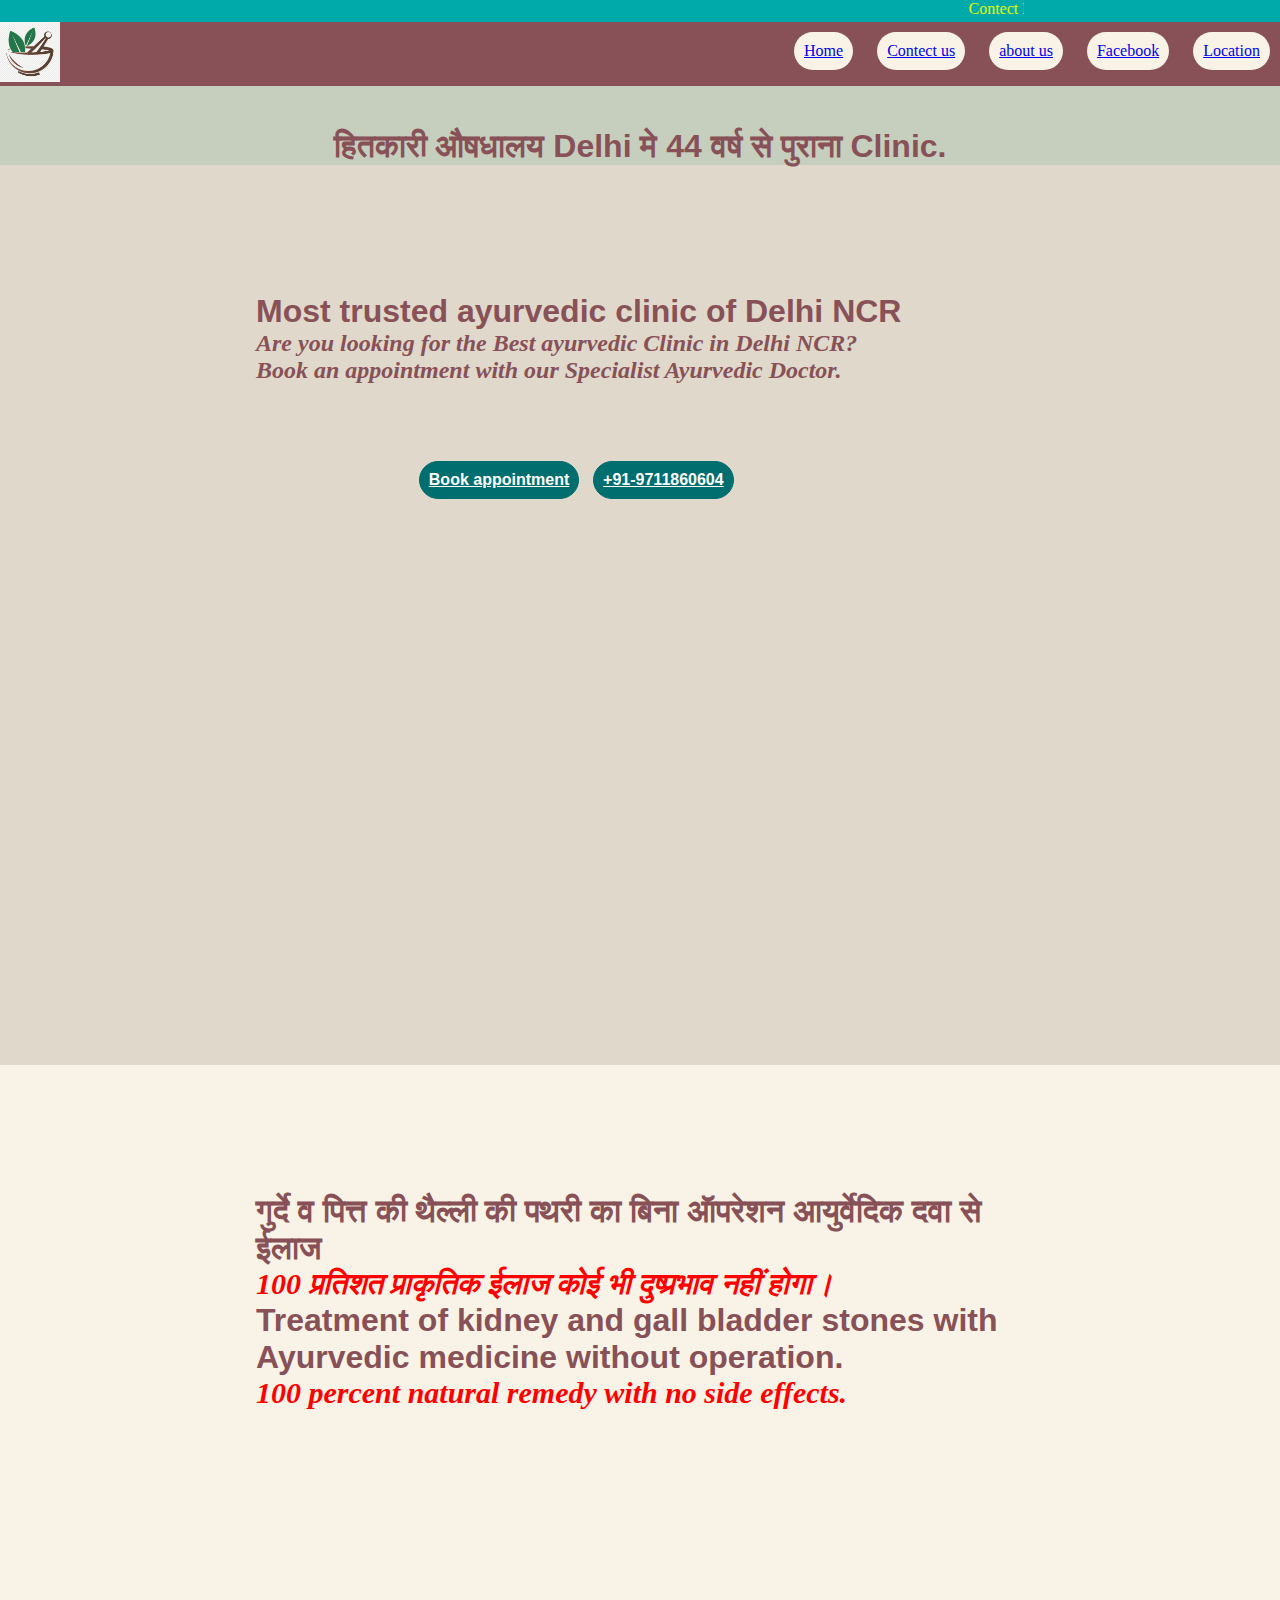
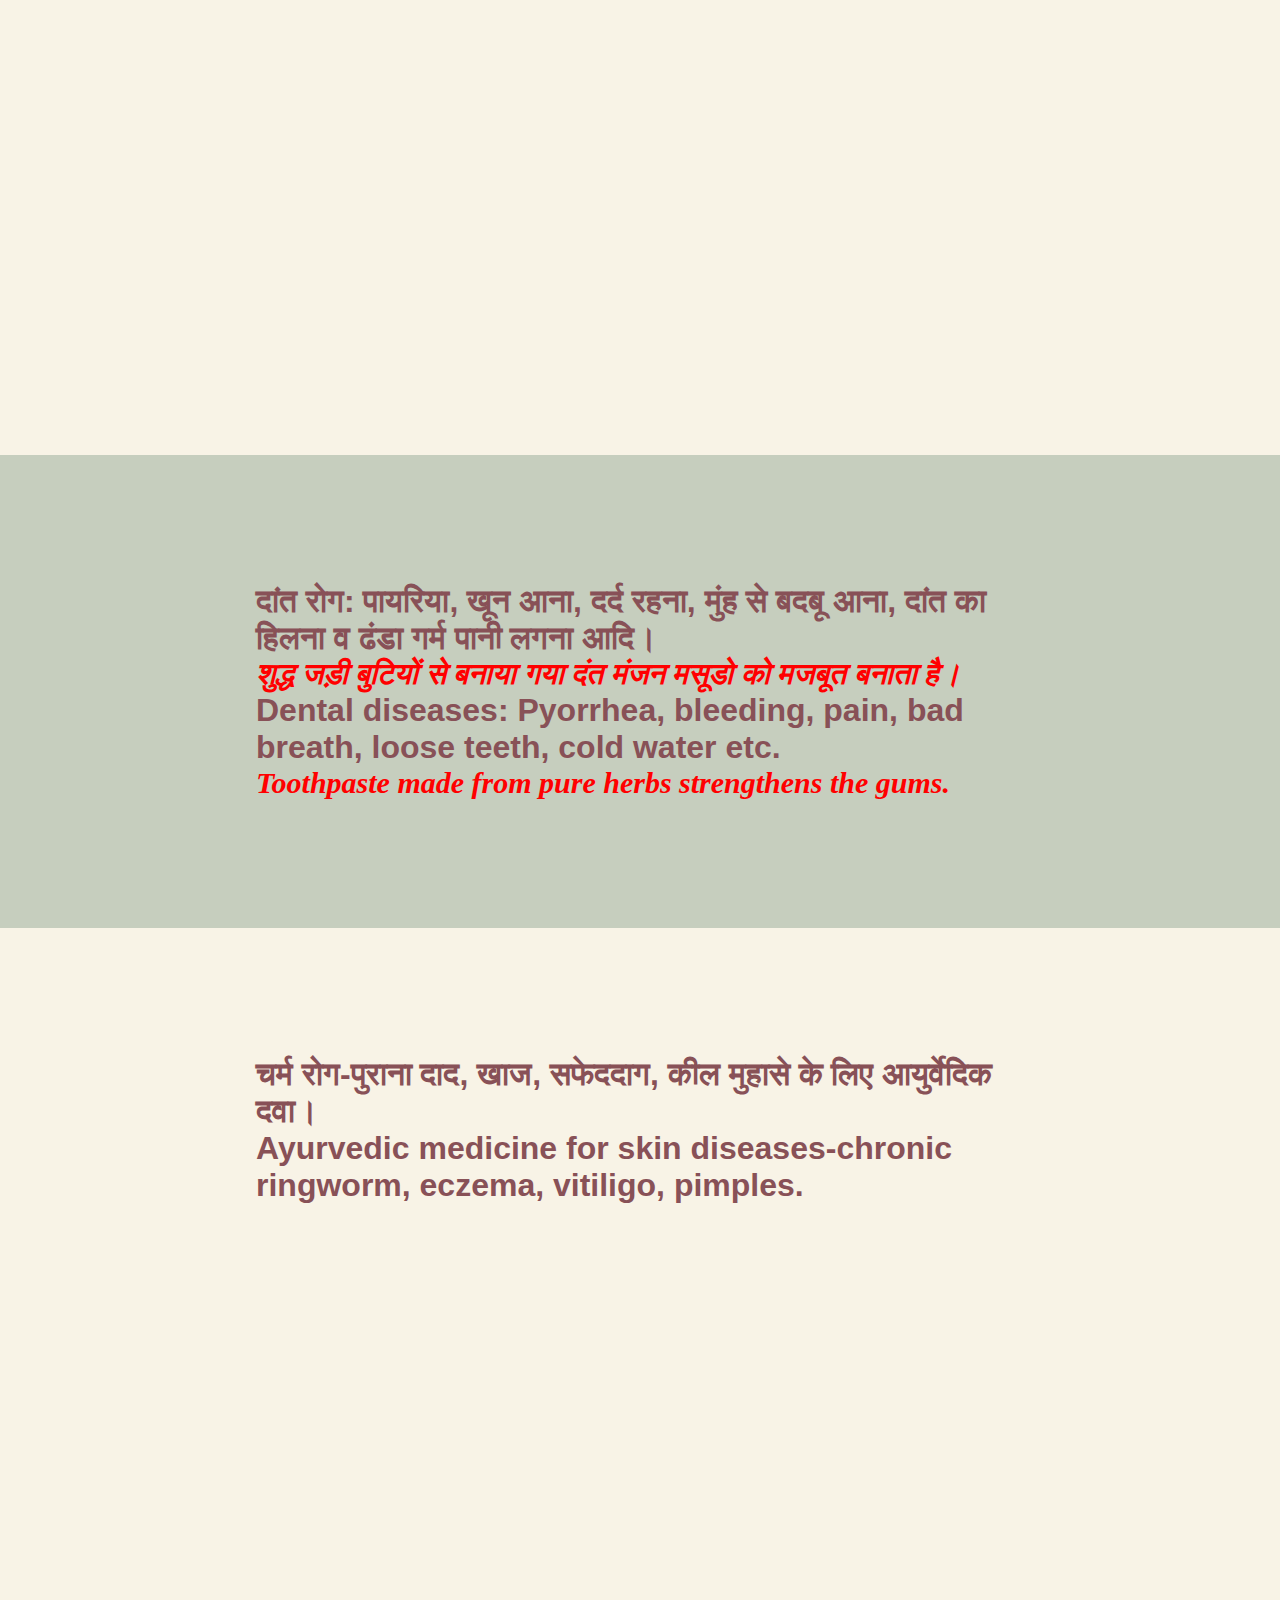
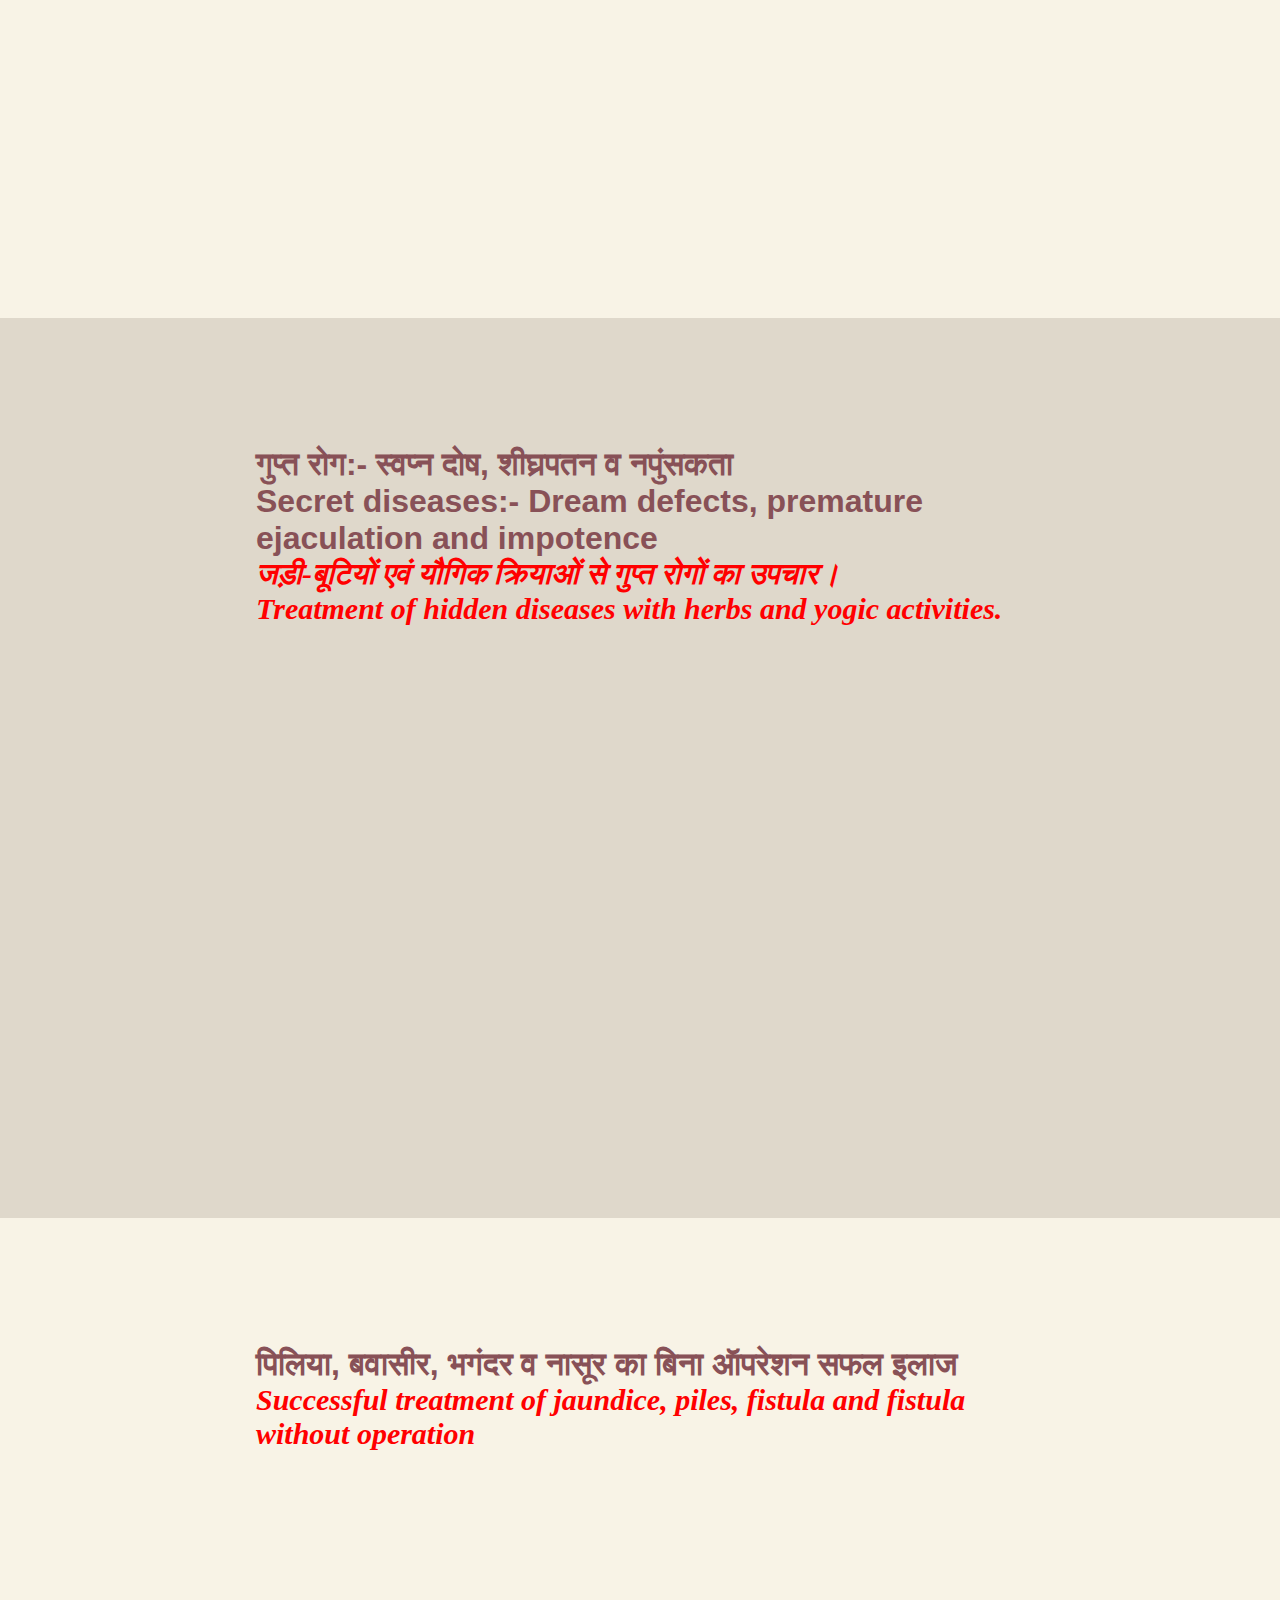
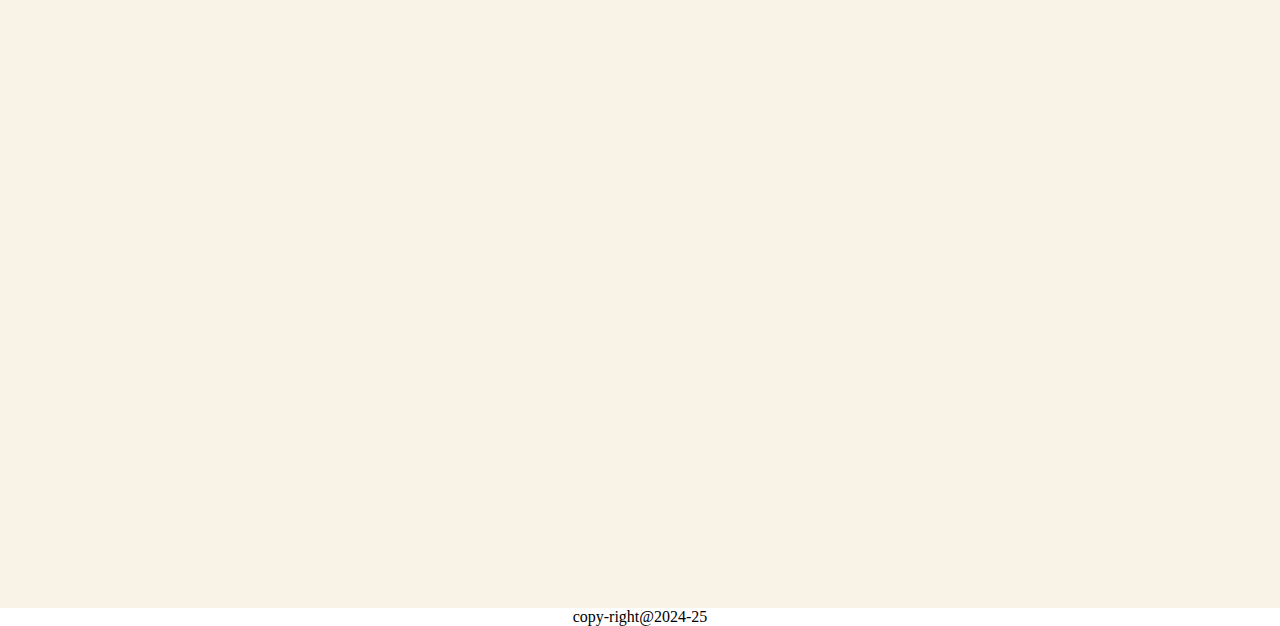
<file: index.html>
<!DOCTYPE html>
<html lang="en">
<head>
    <meta charset="UTF-8">
    <meta name="description" content="पथरी,स्वप्न दोष, शीघ्रपतन, नपुंसकता पिलिया, बवासीर">
    <meta name="viewport" content="width=device-width, initial-scale=1.0">
    <link rel="stylesheet" href="style.css">
    <title>हितकारी औषधालय</title>
</head>
<body>
    <header class="Navigation">
        <div class="contect">
            <p><Marquee>Contect Number: +919711860604 Reg. no:36568</Marquee></p>
        </div>
                <img src="123.png" alt="logo" class="logo">
            <nav>
             <ul class="nav">
                <li class="one"><a href="index.html">Home</a></li>
                <li class="one"><a href="contectus.html">Contect us</a></li>
                <li class="one"><a href="aboutus.html">about us</a></li>
                <li class="one"><a href="https://www.facebook.com/profile.php?id=61556641696566">Facebook</a></li>
                <li class="one"><a href="https://www.google.com/maps/place/Hitkari+Oshdhaly/@28.6138447,76.9763601,17z/data=!3m1!4b1!4m6!3m5!1s0x390d0fc4e3080fb9:0x81a82d4c45a91e9c!8m2!3d28.61384!4d76.978935!16s%2Fg%2F1ptzvn41k?entry=ttu">Location</a></li>
            </ul>
            </nav>
        </header>
        <main id="F">
            <div class="N">
                <H1>हितकारी औषधालय Delhi मे 44 वर्ष से पुराना Clinic.</H1>
            </div>
        <div class="F">
            <div class="S">
                    <h1 class="C">Most trusted ayurvedic clinic of Delhi NCR</h1>
                    <p>Are you looking for the Best ayurvedic Clinic in Delhi NCR?</p>
                    <p>Book an appointment with our Specialist Ayurvedic Doctor.</p>
                    <div class="T">
                        <a href="contectus.html">Book appointment</a>
                        <a href="9711860604">+91-9711860604</a>
                    </div>
            </div>
        </div>
    <div class="NF">
        <div class="NS">
            <h1 class="C">गुर्दे व पित्त की थैल्ली की पथरी का बिना ऑपरेशन आयुर्वेदिक दवा से ईलाज</h1>
            <p class="YC">100 प्रतिशत प्राकृतिक ईलाज कोई भी दुष्प्रभाव नहीं होगा।</p>
            <h1>Treatment of kidney and gall bladder stones with Ayurvedic medicine without operation.</h1>
            <p class="YC">100 percent natural remedy with no side effects.</p>
        </div>
    </div>
    <div class="NT">
        <div class="NFO">
            <h1 class="NewColor">दांत रोग: पायरिया, खून आना, दर्द रहना, मुंह से बदबू आना, दांत का हिलना व ढंडा गर्म पानी लगना आदि।</h1>
            <p class="YC">शुद्ध जड़ी बुटियों से बनाया गया दंत मंजन मसूडो को मजबूत बनाता है।</p>
            <h1 class="NewColor">Dental diseases: Pyorrhea, bleeding, pain, bad breath, loose teeth, cold water etc.</h1>
            <p class="YC">Toothpaste made from pure herbs strengthens the gums.</p>
        </div>
    </div>
    <div class="NF">
        <div>
            <H1>चर्म रोग-पुराना दाद, खाज, सफेददाग, कील मुहासे के लिए आयुर्वेदिक दवा। </H1>
            <h1>Ayurvedic medicine for skin diseases-chronic ringworm, eczema, vitiligo, pimples.</h1>
        </div>
    </div>
    <div class="F">
        <div>
            <H1>गुप्त रोग:- स्वप्न दोष, शीघ्रपतन व नपुंसकता <br>
                 Secret diseases:- Dream defects, premature ejaculation and impotence</H1>
            <p class="YC">
                जड़ी-बूटियों एवं यौगिक क्रियाओं से गुप्त रोगों का उपचार। <br>
                Treatment of hidden diseases with herbs and yogic activities. 
            </p>
        </div>
    </div>
    <div class="NF">
        <div>
            <H1>पिलिया, बवासीर, भगंदर व नासूर का  बिना ऑपरेशन सफल इलाज</H1>
            <p class="YC">
                Successful treatment of jaundice, piles, fistula and fistula without operation
            </p>
        </div>
    </div>
    </main>
    <p style="text-align: center;">copy-right@2024-25</p>
</body>
</html>
</file>
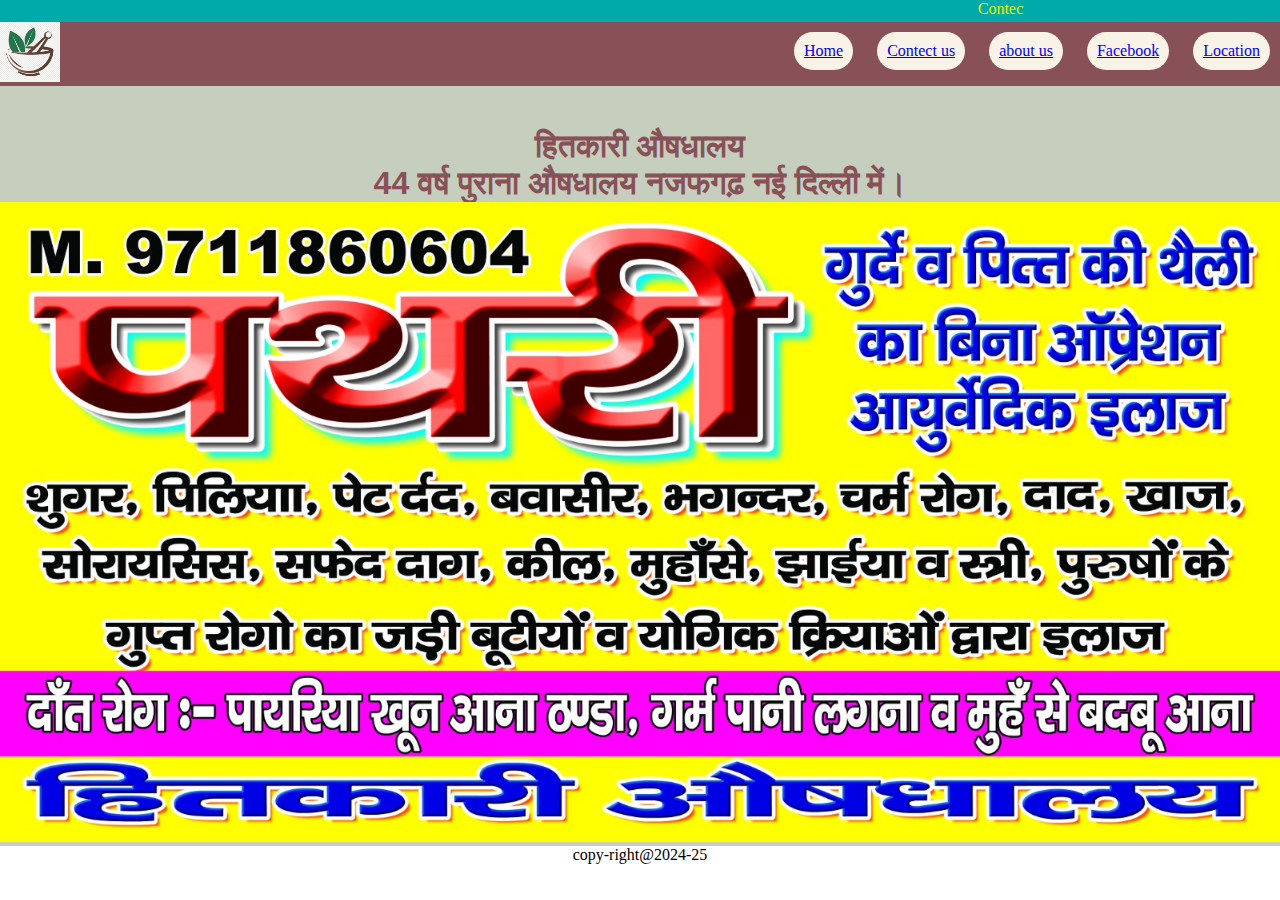
<file: aboutus.html>
<!DOCTYPE html>
<html lang="en">
<head>
    <meta charset="UTF-8">
    <meta name="viewport" content="width=device-width, initial-scale=1.0">
    <link rel="stylesheet" href="style.css">
    <title>हितकारी औषधालय</title>
</head>
<body>
    <header class="Navigation">
        <div class="contect">
            <p><Marquee>Contect Number: +919711860604 Reg. no:36568</Marquee></p>
        </div>
                <img src="123.png" alt="logo" class="logo">
            <nav>
             <ul class="nav">
                <li class="one"><a href="index.html">Home</a></li>
                <li class="one"><a href="contectus.html">Contect us</a></li>
                <li class="one"><a href="aboutus.html">about us</a></li>
                <li class="one"><a href="https://www.facebook.com/profile.php?id=61556641696566">Facebook</a></li>
                <li class="one"><a href="https://www.google.com/maps/place/Hitkari+Oshdhaly/@28.6138447,76.9763601,17z/data=!3m1!4b1!4m6!3m5!1s0x390d0fc4e3080fb9:0x81a82d4c45a91e9c!8m2!3d28.61384!4d76.978935!16s%2Fg%2F1ptzvn41k?entry=ttu">Location</a></li>
            </ul>
            </nav>
        </header>
    <Main id="main">
        <div>
            <h1 class="first">हितकारी औषधालय</h1>
            <h1 class="first">44 वर्ष पुराना औषधालय नजफगढ़ नई दिल्ली में।</h1>
            <img src="Hitkari.jpeg" alt="image" width="100%">
        </div>
    </Main>
    <p style="text-align: center;">copy-right@2024-25</p>
</body>
</html>
</file>
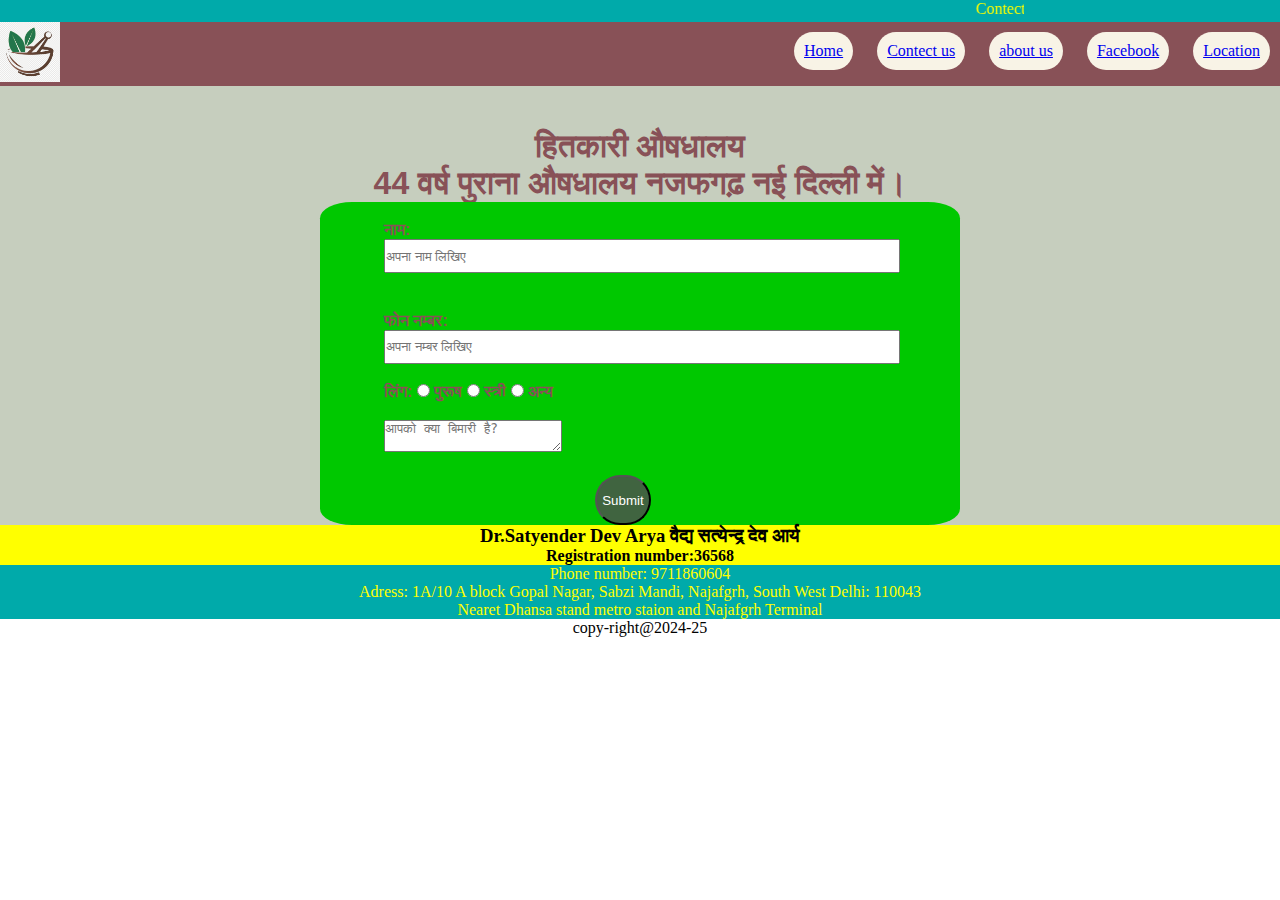
<file: contectus.html>
<!DOCTYPE html>
<html lang="en">
<head>
    <meta charset="UTF-8">
    <meta name="description" content="one stop solution for all ">
    <meta name="viewport" content="width=device-width, initial-scale=1.0">
    <link rel="stylesheet" href="style.css">
    <title>हितकारी औषधालय</title>
</head>
<body>
    <header class="Navigation">
        <div class="contect">
            <p><Marquee>Contect Number: +919711860604 Reg. no:36568</Marquee></p>
        </div>
                <img src="123.png" alt="logo" class="logo">
            <nav>
             <ul class="nav">
                <li class="one"><a href="index.html">Home</a></li>
                <li class="one"><a href="contectus.html">Contect us</a></li>
                <li class="one"><a href="aboutus.html">about us</a></li>
                <li class="one"><a href="https://www.facebook.com/profile.php?id=61556641696566">Facebook</a></li>
                <li class="one"><a href="https://www.google.com/maps/place/Hitkari+Oshdhaly/@28.6138447,76.9763601,17z/data=!3m1!4b1!4m6!3m5!1s0x390d0fc4e3080fb9:0x81a82d4c45a91e9c!8m2!3d28.61384!4d76.978935!16s%2Fg%2F1ptzvn41k?entry=ttu">Location</a></li>
            </ul>
            </nav>
        </header>
        <Main id="main">
            <div>
                <h1 class="first">हितकारी औषधालय</h1>
                <h1 class="first">44 वर्ष पुराना औषधालय नजफगढ़ नई दिल्ली में। </h1>
            </div>
            <div class="oldform">
            <form method="post" id="form"
            action="https://script.google.com/macros/s/AKfycbzdWQjZOy_JmlxxbY_HcThdtwirCWjP-duKxF-IhqcW1hh_-oFWp3mPoeiw8qMmoFx8fQ/exec">
                <div class="Newform">
                <Label for="Name">नाम:</Label>
                <input type="text" id="name" placeholder="अपना नाम लिखिए" name="Name">
                </div>
                <div class="Newform">
                    <label for="number"> फोन नम्बर:</label>
                <input type="number" id="number" name="Number" placeholder="अपना नम्बर लिखिए">
                </div>
                <div class="Gender">
                <label for="Gender">लिंग:</label>
                <input type="radio" name="Gender">
                <label>पुरूष</label>
                <input type="radio" name="Gender">
                <label>स्त्री</label>
                <input type="radio" name="Gender">
                <label>अन्य</label>
                </div>
                <div class="Newform">
                <label for="issue"></label>
                <textarea name="issue" id="issue" name="Issue" placeholder="आपको क्या बिमारी है?"></textarea>
            </div>
                <button name="btn">Submit</button>
            </form>
        </div>
        </Main>
        <footer>
        <div class="contect number">
            <h3>Dr.Satyender Dev Arya वैद्य सत्येन्द्र देव आर्य</h3>
            <h4>Registration number:36568</h4>
            <P>Phone number: 9711860604</P>
            <P>Adress: 1A/10 A block Gopal Nagar, Sabzi Mandi, Najafgrh, South West Delhi: 110043</P>
            <p> Nearet Dhansa stand metro staion and Najafgrh Terminal</p>
        </div>
        <p style="text-align: center;">copy-right@2024-25</p>
    </footer>
    <script>
        let url='https://script.google.com/macros/s/AKfycbzdWQjZOy_JmlxxbY_HcThdtwirCWjP-duKxF-IhqcW1hh_-oFWp3mPoeiw8qMmoFx8fQ/exec'
        let form=document.querySelector('#form');
        form.addEventListener("submit",(e)=>{
            e.target.btn.innerHTML="Submitting";
            let d=new FormData(form);
            fetch(url,{
                method:"post",
                body:d
            }).then((res)=>res.text())
            .then((finalRes)=>{
                e.target.btn.innerHTML="Submit"
                console.log(finalRes)})
            e.preventDefault();
        })
    </script>
</body>
</html>
</file>
<file: style.css>
*{
    padding: 0%;
    margin: 0%;
}
.Navigation{
    display: block;
    width: 100%;
    background-color:rgb(136,81,87);
    position: fixed;
}
.contect p{
    padding:0% 20% 0% 20%;
    background-color: #00aaaa;
    color:yellow;
    font-family: Georgia, 'Times New Roman', Times, serif;
}

nav{
    display:block;
    background-color: rgb(136,81,87);
    float: right;
}
 .logo{
    height: 60px;
    width: 60px;
    display: inline-block;
}
main{
    background-color: rgb(198,206,190);
    height: 80%;
    width: 100%;
    color:rgb(136,81,87);
    font-weight: bolder;
    padding-top: 10%;
    font-family:Verdana, Geneva, Tahoma, sans-serif;
}
main p{
    font-family:Georgia, 'Times New Roman', Times, serif ;
    font-style: italic;
    font-size: x-large;
    font-weight:bold;
}
.new{
    font-size: 30px;
    margin:10px;
}
.fi{
    text-align: center;
}
.se{
    display: inline-block;
    text-align: center;
}
button{
    background-color: rgba(128,0,128,0.5);
    color: white;
    display: inline-block;
    margin-left:43%;
    height: 50px;
    border-radius: 50px;
    padding: 5px;
    text-decoration: none;
}
button a{
    color: white; 
}
.one{
    display: inline-flex;
    background-color: rgb(248,243,230);
    border-radius: 100px;
    padding: 10px;
    margin: 10px;
}
.nav{
    display: inline;
}
div div{
    margin: 0% 10%;
    padding: 10%;
}
div h1{
    display: inline-block;
    color: rgb(136,81,87);
}
.first{
    text-align: center;
    display: block;
}
.oldform{
    width: 50%;
    height: 30%;
    background-color: rgb(0,200,0);
    display: inline-block;
    border-radius: 5%;
    margin-left:25%;
}
.Newform{
    padding: 3% 0%;   
}
.Newform #number,#name{
    display: inline-block;
    width: 100%;
    height: 30px;
}
.Gender{
    display: inline-block;
    padding: 0%;
}
form button{
    display: block;
}
footer div{
    background-color: rgb(255,255,0);
    font-size: 100%;
    text-align: center;
}
.img img{
    margin-left:2%;
    width: 250px;
    height: 250px;
}
.T a{
    display: inline-block;
    border: solid 1px rgb(0,110,110);
    background-color: rgb(0,110,110);
    color: rgb(255,255,255);
    padding: 2%;
    border-radius: 100px;
    margin-left:1vh;
}
.F{
    height: 100vh;
    background-color: #DFD8CB;
    color: rgb(136,81,87);
}
.NF{
    animation-name:Banner;
    animation-duration:1000ms;
    background-color: #F8F3E6;
    height: 110vh;
}
.C{
   color:rgb(136,81,87); 
}
.YC{
    color: rgb(255,0,0);
    font-size: 30px;
}
.NT{
    background-color: rgb(198, 206, 190);
}
.NewColor{
    /* color: rgb(0,125,0); */
    color: rgb(136, 81, 87);
}
.N{
    text-align: center;
    height: 5%;
}
</file>
